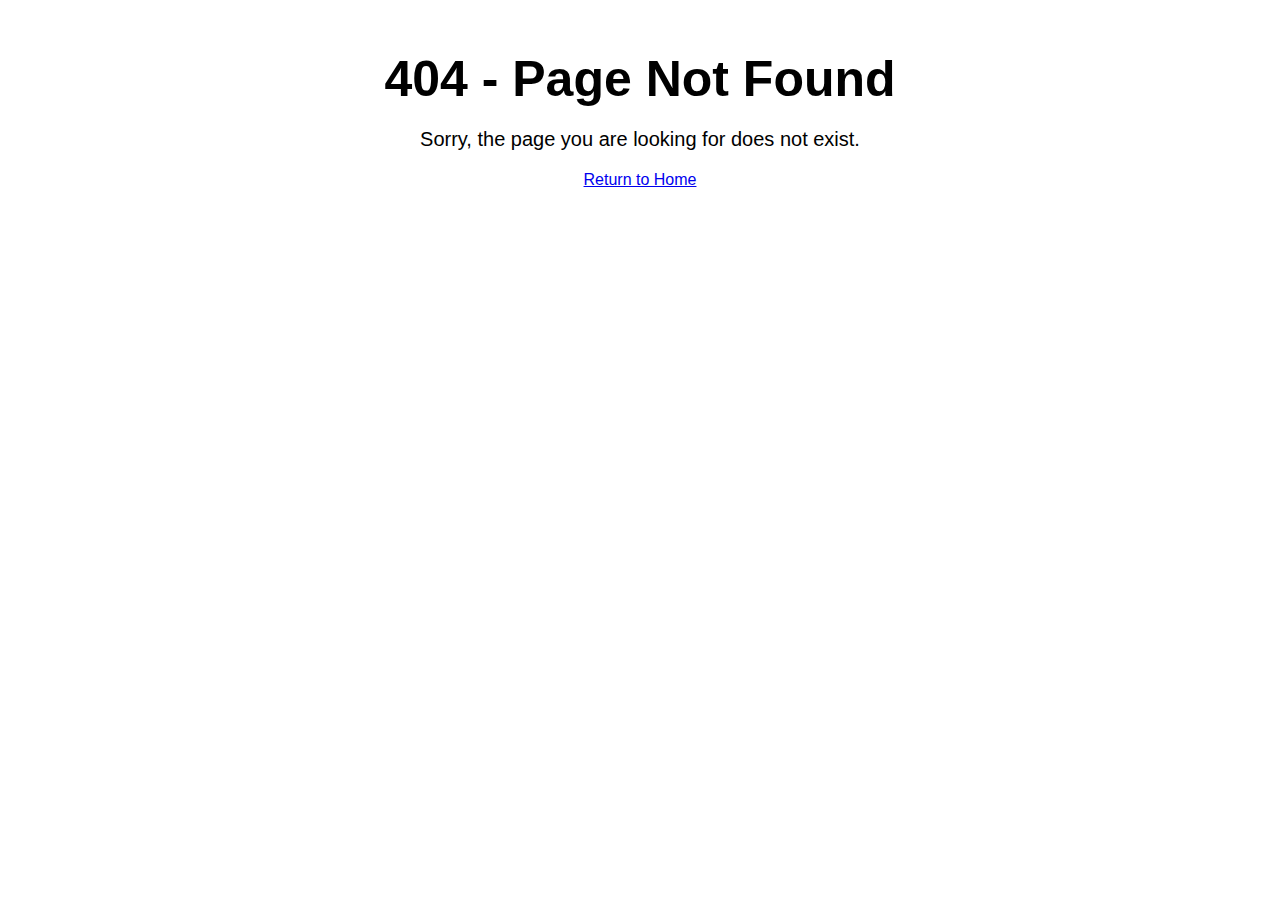
<file: template/template404.html>
<!DOCTYPE html>
<html lang="en">
<head>
    <meta charset="UTF-8">
    <meta name="viewport" content="width=device-width, initial-scale=1.0">
    <title>Page Not Found</title>
    <style>
        body {
            font-family: Arial, sans-serif;
            text-align: center;
            margin: 50px;
        }
        h1 {
            font-size: 50px;
            margin-bottom: 20px;
        }
        p {
            font-size: 20px;
        }
    </style>
</head>
<body>
    <h1>404 - Page Not Found</h1>
    <p>Sorry, the page you are looking for does not exist.</p>
    <a href="/">Return to Home</a>
</body>
</html>
</file>
